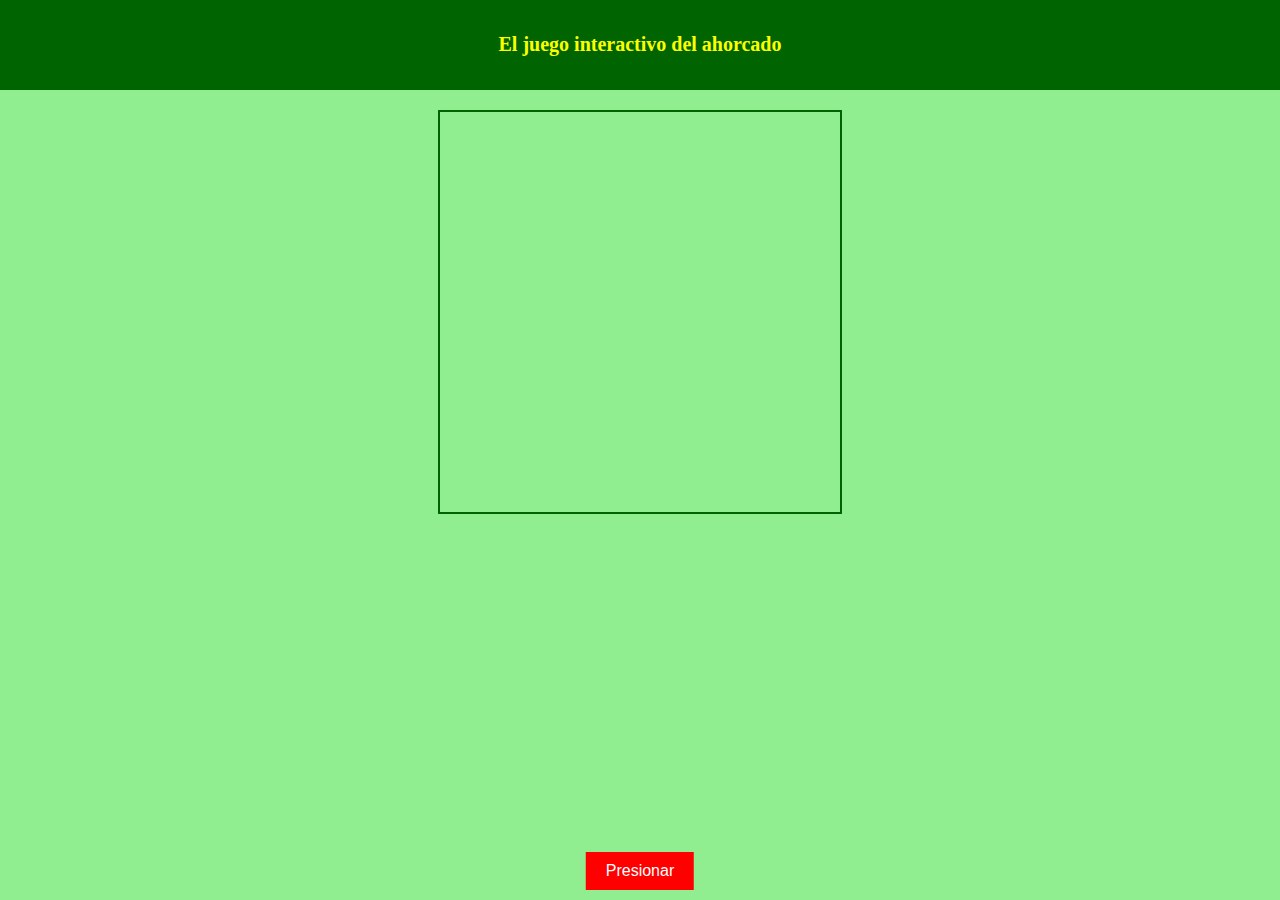
<file: Ahorcado/index.html>
<!DOCTYPE html>
<html lang="es">
<head>
    <meta charset="UTF-8">
    <meta name="viewport" content="width=device-width, initial-scale=1.0">
    <title>El Juego Interactivo del Ahorcado</title>
    <link rel="stylesheet" href="style.css">
</head>
<body>
    <div class="header">
        <h1>El juego interactivo del ahorcado</h1>
    </div>
    <div class="container">
        <canvas id="canvas" width="400" height="400"></canvas>
        <button id="playButton">Presionar</button>
    </div>
    <div id="winModal" class="modal">
        <div class="modal-content">
            <span class="close">&times;</span>
            <p>Felicidades, ¡has ganado!</p>
            <button id="restartButton">Comenzar de Nuevo</button>
        </div>
    </div>
    <script src="script.js"></script>
</body>
</html>
</file>
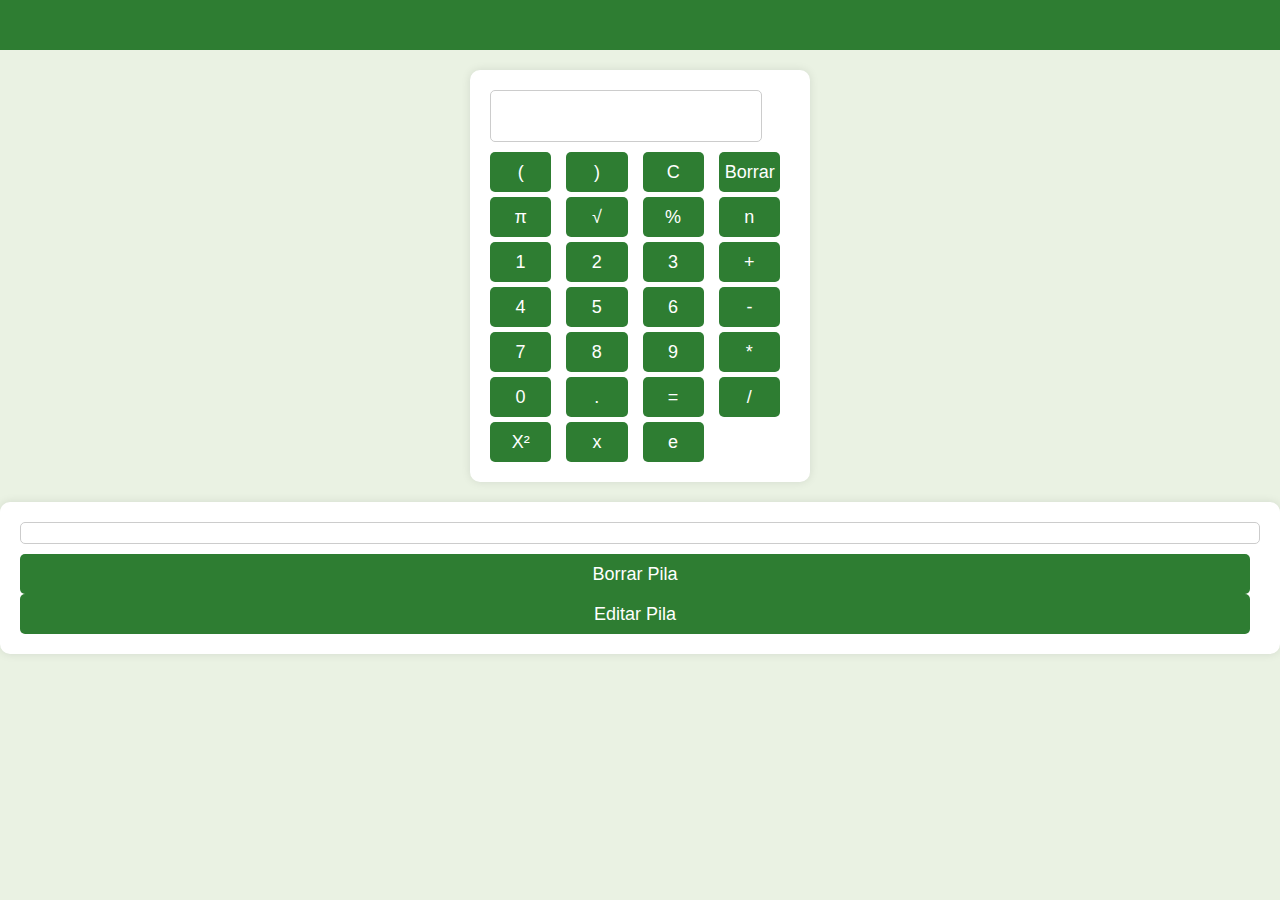
<file: Calculadora/index.html>
<!DOCTYPE html>
<html lang="es">
<head>
    <meta charset="UTF-8">
    <meta name="viewport" content="width=device-width, initial-scale=1.0">
    <title>Calculadora con Pila</title>
    <link rel="stylesheet" href="style.css">
</head>
<body>
    <div class="barra"></div>
    <div class="calculadora">
        <input type="text" id="display" readonly>
        <div class="botones">
            <button onclick="agregarCaracter('(')">(</button>
            <button onclick="agregarCaracter(')')">)</button>
            <button onclick="limpiarDisplay()">C</button>
            <button onclick="borrarCaracter()">Borrar</button>
            <button onclick="agregarCaracter('pi')">π</button>
            <button onclick="agregarCaracter('Math.sqrt(')">√</button>
            <button onclick="agregarCaracter('%')">%</button>
            <button onclick="agregarCaracter('n')">n</button>
            <button onclick="agregarCaracter('1')">1</button>
            <button onclick="agregarCaracter('2')">2</button>
            <button onclick="agregarCaracter('3')">3</button>
            <button onclick="agregarCaracter('+')">+</button>
            <button onclick="agregarCaracter('4')">4</button>
            <button onclick="agregarCaracter('5')">5</button>
            <button onclick="agregarCaracter('6')">6</button>
            <button onclick="agregarCaracter('-')">-</button>
            <button onclick="agregarCaracter('7')">7</button>
            <button onclick="agregarCaracter('8')">8</button>
            <button onclick="agregarCaracter('9')">9</button>
            <button onclick="agregarCaracter('*')">*</button>
            <button onclick="agregarCaracter('0')">0</button>
            <button onclick="agregarCaracter('.')">.</button>
            <button onclick="calcular()">=</button>
            <button onclick="agregarCaracter('/')">/</button>
            <button onclick="agregarCaracter('**2')">X²</button>
            <button onclick="agregarCaracter('**')">x</button>
            <button onclick="agregarCaracter('Math.E')">e</button>
        </div>
    </div>
    <div class="pilas">
        <div class="lista-pilas" id="lista-pilas">
            <!-- Aquí se mostrarán las pilas -->
        </div>
        <button onclick="borrarPila()">Borrar Pila</button>
        <button onclick="editarPila()">Editar Pila</button>
    </div>
    <div id="modal" class="modal">
        <div class="modal-content">
            <span class="close" onclick="cerrarModal()">&times;</span>
            <p id="modal-title"></p>
            <textarea id="modal-input"></textarea>
            <button onclick="confirmarModal()">Confirmar</button>
        </div>
    </div>
    <script src="script.js"></script>
</body>
</html>
</file>
<file: Ahorcado/style.css>
body {
    margin: 0;
    padding: 0;
    background-color: lightgreen;
}

.header {
    background-color: darkgreen;
    text-align: center;
    padding: 20px 0;
}

h1 {
    color: #fbff00;
    font-size: 20px;
}

.container {
    text-align: center;
}

#canvas {
    background-color: lightgreen;
    border: 2px solid darkgreen;
    margin-top: 20px;
}

#playButton {
    position: absolute; /* Añadido para posicionar el botón */
    bottom: 10px; /* Ajuste para posicionar debajo de la imagen */
    left: 50%; /* Añadido para centrar horizontalmente */
    transform: translateX(-50%); /* Añadido para centrar horizontalmente */
    padding: 10px 20px;
    font-size: 16px;
    background-color: red;
    color: white;
    border: none;
    cursor: pointer;
}

.modal {
    display: none;
    position: fixed;
    z-index: 1;
    left: 0;
    top: 0;
    width: 100%;
    height: 100%;
    background-color: rgba(0,0,0,0.5);
}

.modal-content {
    background-color: white;
    margin: 25% auto;
    padding: 20px;
    border: 1px solid #888;
    width: 50%;
}

.close {
    color: #aaa;
    float: right;
    font-size: 28px;
    font-weight: bold;
    cursor: pointer;
}

.close:hover,
.close:focus {
    color: black;
    text-decoration: none;
    cursor: pointer;
}
#restartButton {
    padding: 10px 20px;
    font-size: 16px;
    background-color: orange;
    color: #ffffff;
    border: none;
    cursor: pointer;
}
</file>
<file: Calculadora/style.css>
body {
    margin: 0;
    padding: 0;
    background-color: #eaf2e3; /* Verde claro */
}

.barra {
    width: 100%;
    height: 50px;
    background-color: #2e7d32; /* Verde oscuro */
}

.calculadora {
    margin: 20px auto;
    width: 300px;
    background-color: #fff;
    padding: 20px;
    border-radius: 10px;
    box-shadow: 0px 0px 10px rgba(0, 0, 0, 0.1);
}

#display {
    width: calc(100% - 40px);
    height: 40px;
    margin-bottom: 10px;
    font-size: 20px;
    padding: 5px;
    border: 1px solid #ccc;
    border-radius: 5px;
}

.botones {
    display: grid;
    grid-template-columns: repeat(4, 1fr);
    gap: 5px;
}

button {
    width: calc(100% - 10px);
    height: 40px;
    font-size: 18px;
    border: none;
    border-radius: 5px;
    background-color: #2e7d32;
    color: #fff;
    cursor: pointer;
}

button:hover {
    background-color: #5cb85c;
}

.pilas {
    margin-top: 20px;
    padding: 20px;
    background-color: #fff;
    border-radius: 10px;
    box-shadow: 0px 0px 10px rgba(0, 0, 0, 0.1);
}

.lista-pilas {
    max-height: 200px;
    overflow-y: auto;
    border: 1px solid #ccc;
    border-radius: 5px;
    padding: 10px;
    margin-bottom: 10px;
}

.lista-pilas p {
    margin: 5px 0;
}

.modal {
    display: none;
    position: fixed;
    z-index: 1;
    left: 0;
    top: 0;
    width: 100%;
    height: 100%;
    background-color: rgba(0, 0, 0, 0.5);
}

.modal-content {
    background-color: #fefefe;
    margin: 20% auto;
    padding: 20px;
    border-radius: 10px;
    box-shadow: 0px 0px 10px rgba(0, 0, 0, 0.5);
}

.close {
    color: #aaa;
    float: right;
    font-size: 28px;
    font-weight: bold;
}

.close:hover,
.close:focus {
    color: black;
    text-decoration: none;
    cursor: pointer;
}

#modal-input {
    width: calc(100% - 20px);
    height: 100px;
    margin-top: 10px;
    padding: 10px;
    border: 1px solid #ccc;
    border-radius: 5px;
}
</file>
